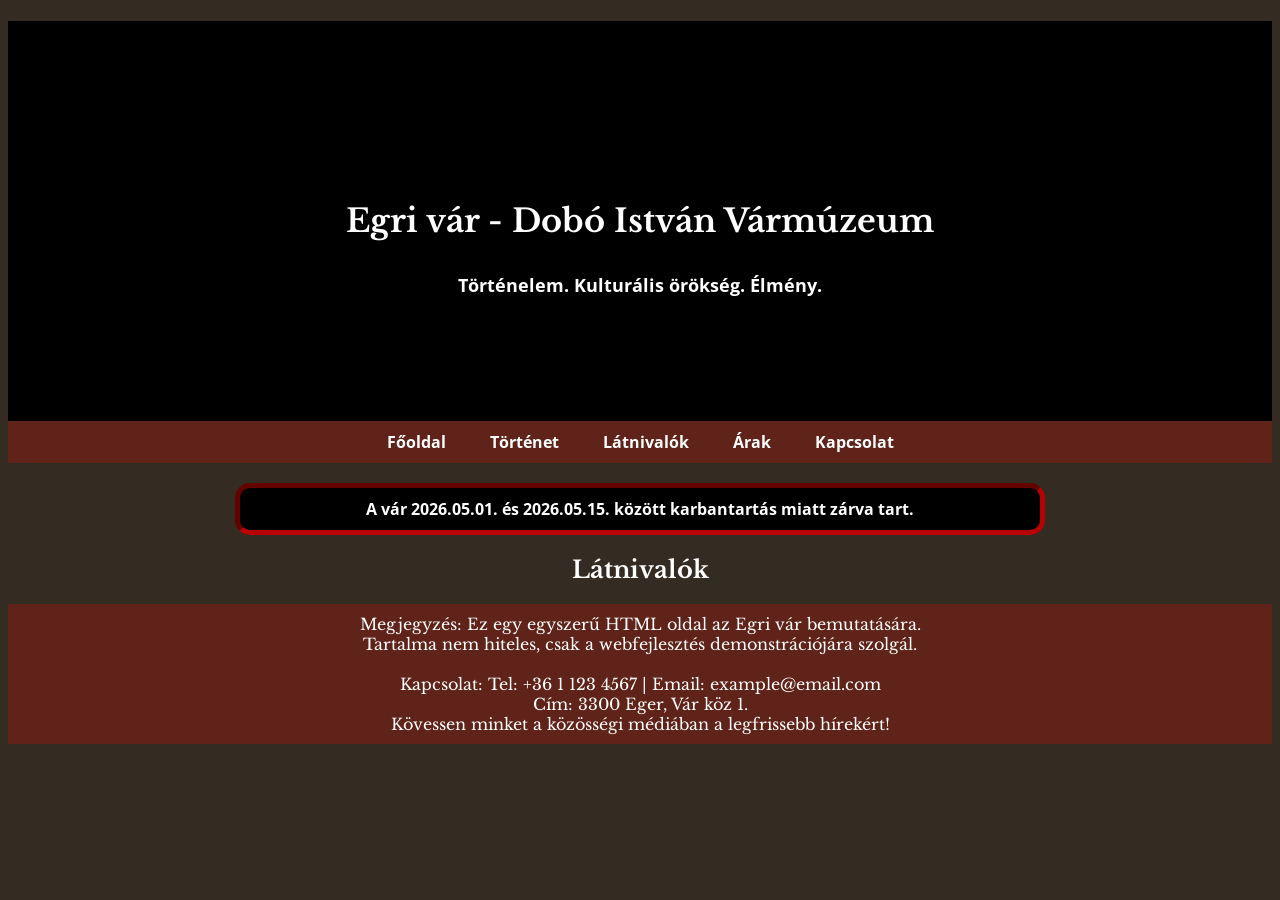
<file: attractions.html>
<!DOCTYPE html>
<html lang="hu">
<head>
    <meta charset="UTF-8">
    <meta name="viewport" content="width=device-width, initial-scale=1.0">
    <title>Egri vár - látnivalók</title>
    <link rel="stylesheet" href="style.css">

    <style>
        @import url('https://fonts.googleapis.com/css2?family=Libre+Baskerville:ital,wght@0,400..700;1,400..700&family=Open+Sans:ital,wght@0,300..800;1,300..800&display=swap');
    </style>
</head>
<body>

    <header>
        <h1 class="t1">Egri vár - Dobó István Vármúzeum</h1>
        <h2 class="t2">Történelem. Kulturális örökség. Élmény.</h2>
    </header>

    <nav>
        <a href="index.html">Főoldal</a>
        <a href="history.html">Történet</a>
        <a href="attractions.html">Látnivalók</a>
        <a href="prices.html">Árak</a>
        <a href="contact.html">Kapcsolat</a>
    </nav>

    <h3 class="disclaimer">A vár 2026.05.01. és 2026.05.15. között karbantartás miatt zárva tart.</h3>
    <h2 class="pagetitle">Látnivalók</h2>

</body>
<footer>
    <h4>Megjegyzés: Ez egy egyszerű HTML oldal az Egri vár bemutatására.<br>Tartalma nem hiteles, csak a webfejlesztés demonstrációjára szolgál.</h4>
    <h4 class="kapcsolat">Kapcsolat: Tel: +36 1 123 4567 | Email: example@email.com<br>Cím: 3300 Eger, Vár köz 1.<br>Kövessen minket a közösségi médiában a legfrissebb hírekért!</h4>
</footer>
</html>
</file>
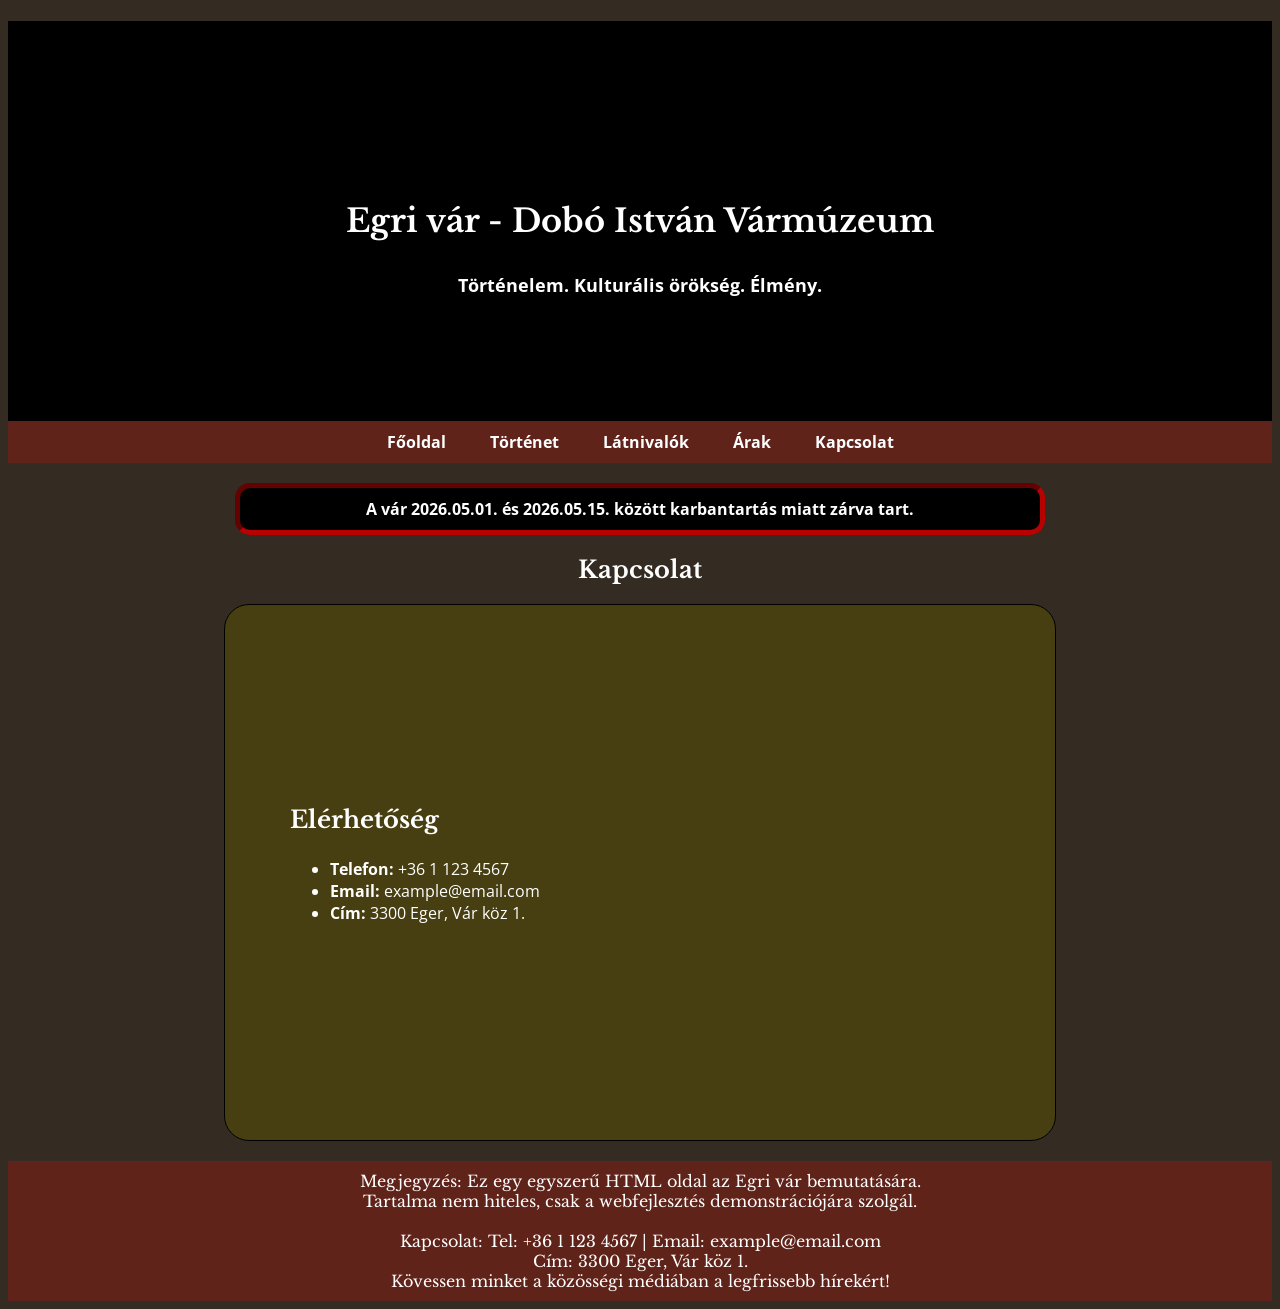
<file: contact.html>
<!DOCTYPE html>
<html lang="hu">
<head>
    <meta charset="UTF-8">
    <meta name="viewport" content="width=device-width, initial-scale=1.0">
    <title>Egri vár - kapcsolat</title>
    <link rel="stylesheet" href="style.css">

    <style>
        @import url('https://fonts.googleapis.com/css2?family=Libre+Baskerville:ital,wght@0,400..700;1,400..700&family=Open+Sans:ital,wght@0,300..800;1,300..800&display=swap');
    </style>
</head>
<body>

    <header>
        <h1 class="t1">Egri vár - Dobó István Vármúzeum</h1>
        <h2 class="t2">Történelem. Kulturális örökség. Élmény.</h2>
    </header>

    <nav>
        <a href="index.html">Főoldal</a>
        <a href="history.html">Történet</a>
        <a href="attractions.html">Látnivalók</a>
        <a href="prices.html">Árak</a>
        <a href="contact.html">Kapcsolat</a>
    </nav>

    <h3 class="disclaimer">A vár 2026.05.01. és 2026.05.15. között karbantartás miatt zárva tart.</h3>
    <h2 class="pagetitle">Kapcsolat</h2>

    <section class="map-section">
        <div class="content-wrapper">
            
            <div class="text-content">
                <h3 class="phonemailcntct">Elérhetőség</h3>
                <ul class="phonemailcntct">
                    <li><strong>Telefon:</strong> +36 1 123 4567</li>
                    <li><strong>Email:</strong> example@email.com</li>
                    <li><strong>Cím:</strong> 3300 Eger, Vár köz 1.</li>
                </ul>
            </div>

            <div class="map-content">
                <iframe 
                    src="https://www.google.com/maps/embed?pb=!1m18!1m12!1m3!1d2674.6569950901808!2d20.378757341245826!3d47.904323851903605!2m3!1f0!2f0!3f0!3m2!1i1024!2i768!4f13.1!3m3!1m2!1s0x47408d97bb903723%3A0x8ebfa8945d085748!2sCastle%20of%20Eger!5e0!3m2!1sen!2shu!4v1778437381568!5m2!1sen!2shu"
                    width="450" 
                    height="450" 
                    style="border:0;" 
                    allowfullscreen="" 
                    loading="lazy" 
                    referrerpolicy="no-referrer-when-downgrade">
                </iframe>
            </div>
        </div>           
    </section>

    
</body>
<footer>
    <h4>Megjegyzés: Ez egy egyszerű HTML oldal az Egri vár bemutatására.<br>Tartalma nem hiteles, csak a webfejlesztés demonstrációjára szolgál.</h4>
    <h4 class="kapcsolat">Kapcsolat: Tel: +36 1 123 4567 | Email: example@email.com<br>Cím: 3300 Eger, Vár köz 1.<br>Kövessen minket a közösségi médiában a legfrissebb hírekért!</h4>
</footer>
</html>
</file>
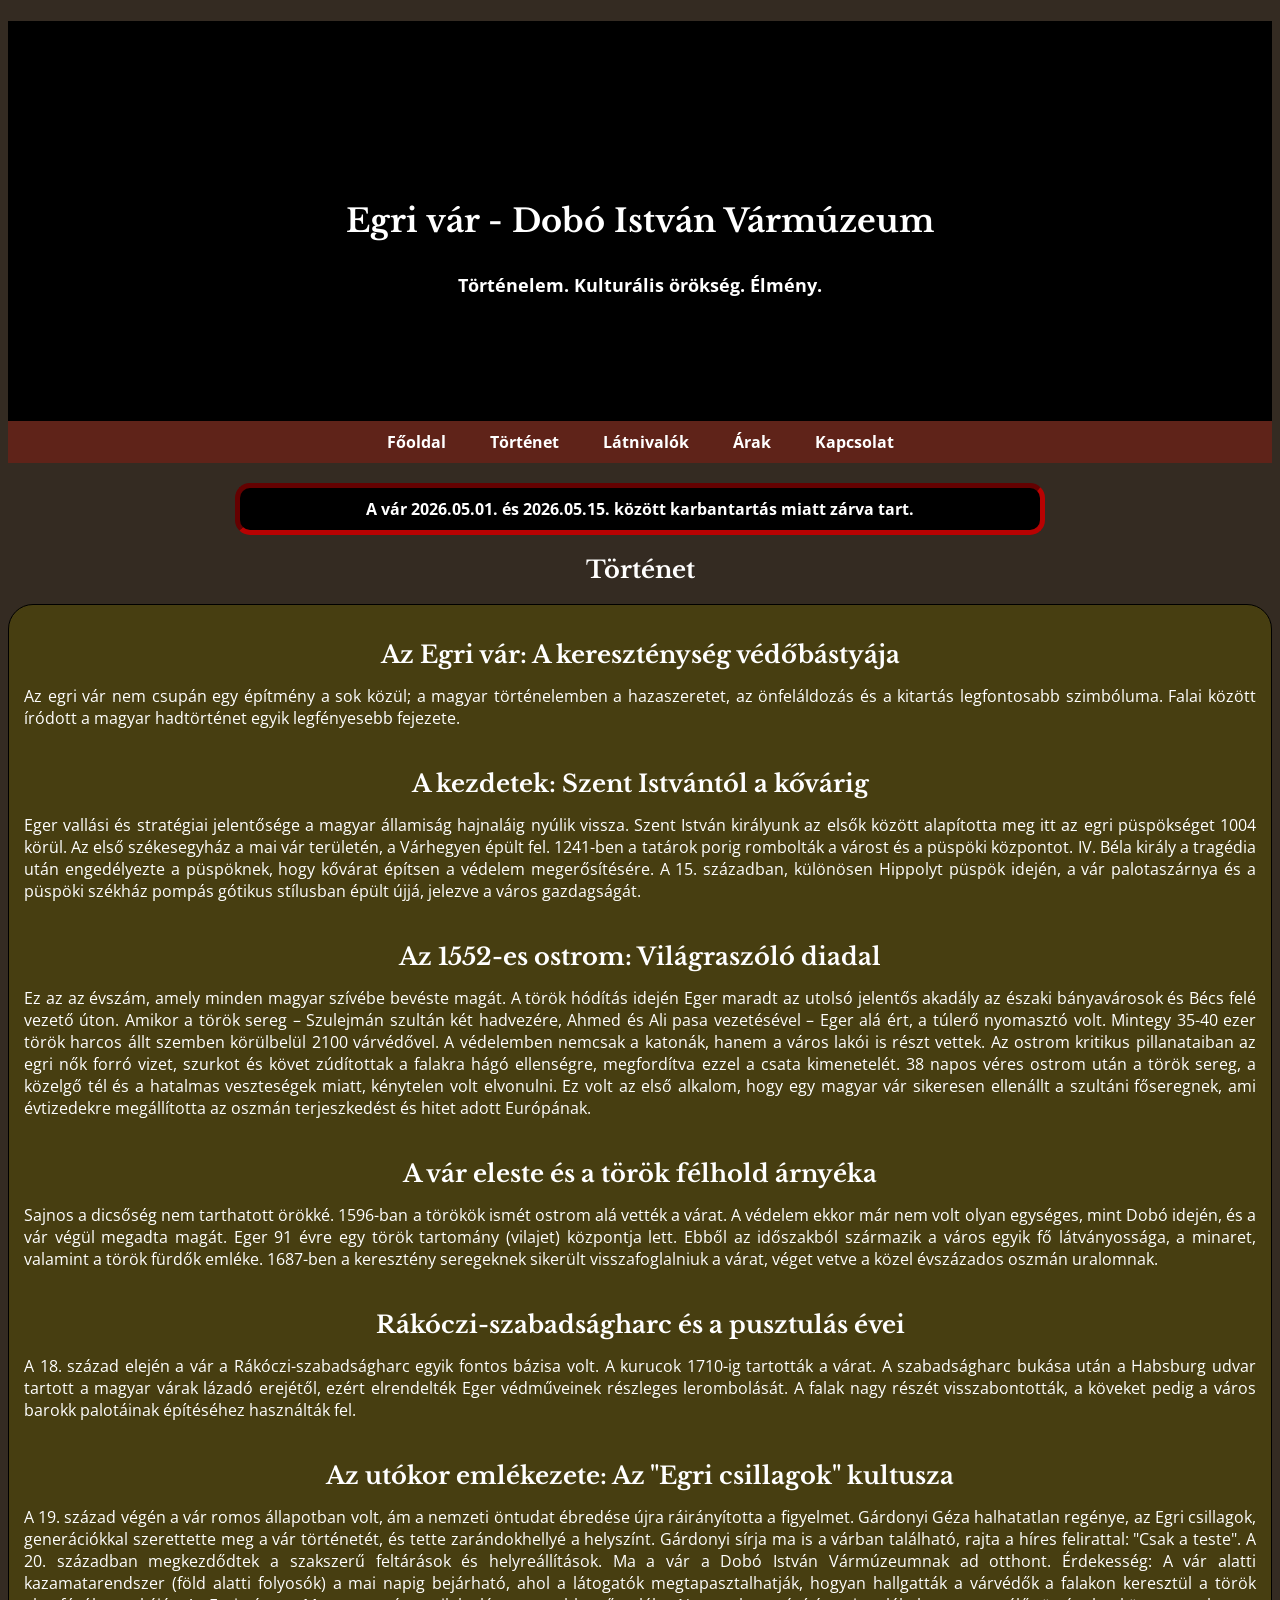
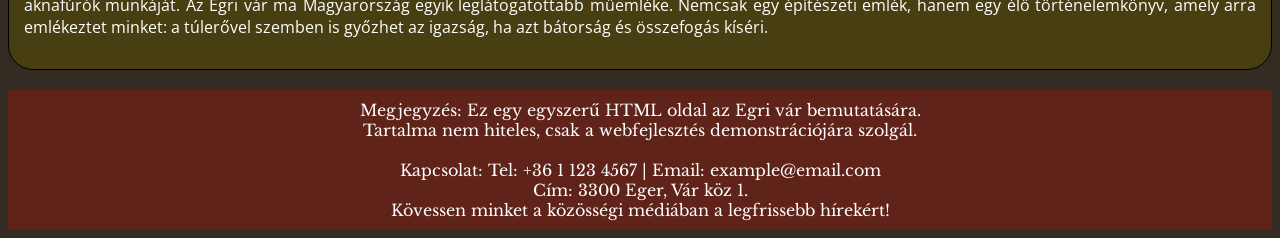
<file: history.html>
<!DOCTYPE html>
<html lang="hu">
<head>
    <meta charset="UTF-8">
    <meta name="viewport" content="width=device-width, initial-scale=1.0">
    <title>Egri vár - történet</title>
    <link rel="stylesheet" href="style.css">

    <style>
        @import url('https://fonts.googleapis.com/css2?family=Libre+Baskerville:ital,wght@0,400..700;1,400..700&family=Open+Sans:ital,wght@0,300..800;1,300..800&display=swap');
    </style>
</head>
<body>

    <header>
        <h1 class="t1">Egri vár - Dobó István Vármúzeum</h1>
        <h2 class="t2">Történelem. Kulturális örökség. Élmény.</h2>
    </header>

    <nav>
        <a href="index.html">Főoldal</a>
        <a href="history.html">Történet</a>
        <a href="attractions.html">Látnivalók</a>
        <a href="prices.html">Árak</a>
        <a href="contact.html">Kapcsolat</a>
    </nav>
    <h3 class="disclaimer">A vár 2026.05.01. és 2026.05.15. között karbantartás miatt zárva tart.</h3>
    <h2 class="pagetitle">Történet</h2>

    <section class="historysection">
        <h2 class="ph2">Az Egri vár: A kereszténység védőbástyája</h2>
        <p>Az egri vár nem csupán egy építmény a sok közül; a magyar történelemben a hazaszeretet, az önfeláldozás és a kitartás legfontosabb szimbóluma. Falai között íródott a magyar hadtörténet egyik legfényesebb fejezete.</p>
        
        <h3 class="ph3">A kezdetek: Szent Istvántól a kővárig</h3>
        <p>Eger vallási és stratégiai jelentősége a magyar államiság hajnaláig nyúlik vissza. Szent István királyunk az elsők között alapította meg itt az egri püspökséget 1004 körül. Az első székesegyház a mai vár területén, a Várhegyen épült fel. 1241-ben a tatárok porig rombolták a várost és a püspöki központot. IV. Béla király a tragédia után engedélyezte a püspöknek, hogy kővárat építsen a védelem megerősítésére. A 15. században, különösen Hippolyt püspök idején, a vár palotaszárnya és a püspöki székház pompás gótikus stílusban épült újjá, jelezve a város gazdagságát.</p>

        <h3 class="ph3">Az 1552-es ostrom: Világraszóló diadal</h3>
        <p>Ez az az évszám, amely minden magyar szívébe bevéste magát. A török hódítás idején Eger maradt az utolsó jelentős akadály az északi bányavárosok és Bécs felé vezető úton. Amikor a török sereg – Szulejmán szultán két hadvezére, Ahmed és Ali pasa vezetésével – Eger alá ért, a túlerő nyomasztó volt. Mintegy 35-40 ezer török harcos állt szemben körülbelül 2100 várvédővel. A védelemben nemcsak a katonák, hanem a város lakói is részt vettek. Az ostrom kritikus pillanataiban az egri nők forró vizet, szurkot és követ zúdítottak a falakra hágó ellenségre, megfordítva ezzel a csata kimenetelét. 38 napos véres ostrom után a török sereg, a közelgő tél és a hatalmas veszteségek miatt, kénytelen volt elvonulni. Ez volt az első alkalom, hogy egy magyar vár sikeresen ellenállt a szultáni főseregnek, ami évtizedekre megállította az oszmán terjeszkedést és hitet adott Európának.</p>
    
        <h3 class="ph3">A vár eleste és a török félhold árnyéka</h3>
        <p>Sajnos a dicsőség nem tarthatott örökké. 1596-ban a törökök ismét ostrom alá vették a várat. A védelem ekkor már nem volt olyan egységes, mint Dobó idején, és a vár végül megadta magát. Eger 91 évre egy török tartomány (vilajet) központja lett. Ebből az időszakból származik a város egyik fő látványossága, a minaret, valamint a török fürdők emléke. 1687-ben a keresztény seregeknek sikerült visszafoglalniuk a várat, véget vetve a közel évszázados oszmán uralomnak.</p>
    
        <h3 class="ph3">Rákóczi-szabadságharc és a pusztulás évei</h3>
        <p>A 18. század elején a vár a Rákóczi-szabadságharc egyik fontos bázisa volt. A kurucok 1710-ig tartották a várat. A szabadságharc bukása után a Habsburg udvar tartott a magyar várak lázadó erejétől, ezért elrendelték Eger védműveinek részleges lerombolását. A falak nagy részét visszabontották, a köveket pedig a város barokk palotáinak építéséhez használták fel.</p>

        <h3 class="ph3">Az utókor emlékezete: Az "Egri csillagok" kultusza</h3>
        <p>A 19. század végén a vár romos állapotban volt, ám a nemzeti öntudat ébredése újra ráirányította a figyelmet. Gárdonyi Géza halhatatlan regénye, az Egri csillagok, generációkkal szerettette meg a vár történetét, és tette zarándokhellyé a helyszínt. Gárdonyi sírja ma is a várban található, rajta a híres felirattal: "Csak a teste". A 20. században megkezdődtek a szakszerű feltárások és helyreállítások. Ma a vár a Dobó István Vármúzeumnak ad otthont. Érdekesség: A vár alatti kazamatarendszer (föld alatti folyosók) a mai napig bejárható, ahol a látogatók megtapasztalhatják, hogyan hallgatták a várvédők a falakon keresztül a török aknafúrók munkáját. Az Egri vár ma Magyarország egyik leglátogatottabb műemléke. Nemcsak egy építészeti emlék, hanem egy élő történelemkönyv, amely arra emlékeztet minket: a túlerővel szemben is győzhet az igazság, ha azt bátorság és összefogás kíséri.</p>
    </section>
    
</body>
<footer>
    <h4>Megjegyzés: Ez egy egyszerű HTML oldal az Egri vár bemutatására.<br>Tartalma nem hiteles, csak a webfejlesztés demonstrációjára szolgál.</h4>
    <h4 class="kapcsolat">Kapcsolat: Tel: +36 1 123 4567 | Email: example@email.com<br>Cím: 3300 Eger, Vár köz 1.<br>Kövessen minket a közösségi médiában a legfrissebb hírekért!</h4>
</footer>
</html>
</file>
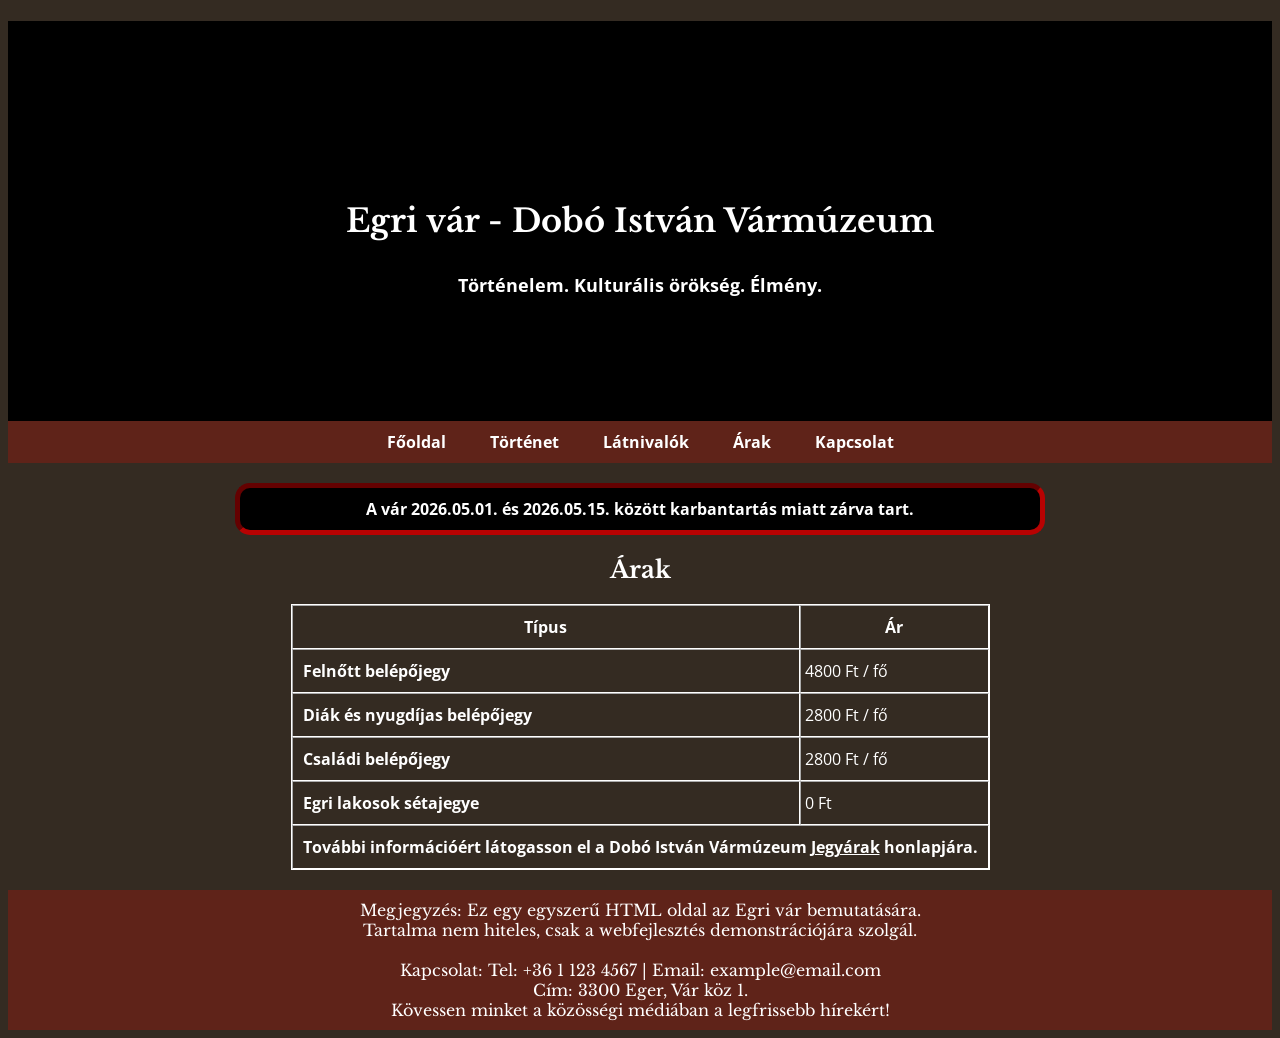
<file: prices.html>
<!DOCTYPE html>
<html lang="hu">
<head>
    <meta charset="UTF-8">
    <meta name="viewport" content="width=device-width, initial-scale=1.0">
    <title>Egri vár - árak</title>
    <link rel="stylesheet" href="style.css">

    <style>
        @import url('https://fonts.googleapis.com/css2?family=Libre+Baskerville:ital,wght@0,400..700;1,400..700&family=Open+Sans:ital,wght@0,300..800;1,300..800&display=swap');
    </style>
</head>
<body>

    <header>
        <h1 class="t1">Egri vár - Dobó István Vármúzeum</h1>
        <h2 class="t2">Történelem. Kulturális örökség. Élmény.</h2>
    </header>

    <nav>
        <a href="index.html">Főoldal</a>
        <a href="history.html">Történet</a>
        <a href="attractions.html">Látnivalók</a>
        <a href="prices.html">Árak</a>
        <a href="contact.html">Kapcsolat</a>
    </nav>

    <h3 class="disclaimer">A vár 2026.05.01. és 2026.05.15. között karbantartás miatt zárva tart.</h3>
    <h2 class="pagetitle">Árak</h2>

    <table border ="1" cellspacing="0" cellpadding="4">
        <thead>
            <tr class="pricestableheader"><th>Típus</th><th>Ár</th></tr>
        </thead>
        <tr><th>Felnőtt belépőjegy</th><td>4800 Ft / fő</td></tr>
        <tr><th>Diák és nyugdíjas belépőjegy</th><td>2800 Ft / fő</td></tr>
        <tr><th>Családi belépőjegy</th><td>2800 Ft / fő</td></tr>
        <tr><th>Egri lakosok sétajegye</th><td>0 Ft</td></tr>
        <tfoot>
            <tr><th colspan="2">További információért látogasson el a Dobó István Vármúzeum <a href="https://www.egrivar.hu/hu/c/teszt-belepojegy-arak-a-dobo-istvan-varmuzeuma" target="_blank">Jegyárak</a> honlapjára.</th></tr>
        </tfoot>
    </table>
</body>
<footer>
    <h4>Megjegyzés: Ez egy egyszerű HTML oldal az Egri vár bemutatására.<br>Tartalma nem hiteles, csak a webfejlesztés demonstrációjára szolgál.</h4>
    <h4 class="kapcsolat">Kapcsolat: Tel: +36 1 123 4567 | Email: example@email.com<br>Cím: 3300 Eger, Vár köz 1.<br>Kövessen minket a közösségi médiában a legfrissebb hírekért!</h4>
</footer>
</html>
</file>
<file: style.css>
body {
    font-family: Open Sans, sans-serif;
    background-color: #342B22;
    color: white;
}

.t1 {
    padding-top: 180px;
    padding-bottom: 10px;
    font-size: 32px;
    font-weight: bold;
    color: #ffffff;
    font-family: 'Libre Baskerville', serif;
}

.t2 {
    padding-top: 0px;

    font-size: 18px;
    color: #ffffff;
}

header {
    text-align: center;
    background-image: url("https://www.eger.hu/public/pic/editor/01bfaca1b354790d48829868bae9134f_1920.JPG");
    background-size: cover;
    background-color: #000000;
    background-position: center;
    height: 400px;
}

nav {
    background-color: #5f2319;
    padding: 10px 0px;
    text-align: center;
    
}

nav a {
    /*link aláhúzását szüntetni meg*/
    text-decoration: none;
    color: #ffffff;
    padding: 0px 20px;
    font-weight: bold;
}

.disclaimer {
    background-color: #000000;
    color: #ffffff;
    text-align: center;
    padding: 10px 0px;
    margin:  20px auto;
    font-size: 16px;
    border: inset 5px rgb(184, 2, 2);
    border-radius: 15px;
    max-width: 800px;
}

.pagetitle {
    color: #ffffff;
    text-align: center;
    font-family: 'Libre Baskerville', serif;
}

section {
    background-color: #473e11;
    border-radius: 25px;
    border: solid 1px #000000;
    color: #ffffff;
    padding: 15px;
    margin: 20px auto;
    max-width: 800px;
}

section h3 {
    font-family: Libre Baskerville, serif;
    font-weight: semi-bold;
    font-size: 24px;
}

section img {
    width: 100%;
    height: 400px;
    object-fit: cover;
    border-radius: 10px;
    border: solid 1px #000000;
}

section h3 {
    margin-top: 0;
}
.moonicon {
    object-fit: contain;
    border: none;
}

footer h4 {
    background-color: #5f2319;
    color: #ffffff;
    text-align: center;
    padding: 10px 0px;
    padding-bottom: 10px;
    font-weight: normal;
    font-family: 'Libre Baskerville', serif;
    margin: 0px
}

.ph2 {
    color: #ffffff;
    text-align: center;
    font-family: 'Libre Baskerville', serif;
    font-weight: semi-bold;
    margin-top: 20px;
    margin-bottom: 10px;
    
    
    
}

.ph3 {
    color: #ffffff;
    text-align: center;
    font-family: 'Libre Baskerville', serif;
    margin-top: 40px;
    margin-bottom: 0px;
    
}

.ph4 {
    color: #ffffff;
    text-align: left;
    font-family: 'Libre Baskerville', serif;
    margin-top: 20px;
    margin-bottom: 0px;
}

p {
    color: #ffffff;
    text-align: justify;
    font-family: 'Open Sans', sans-serif;
}

.historysection {
    max-width: 1500px;
}

a {color: white;}

table {
    text-align: left;
    margin: auto;
    margin-bottom: 20px;
    border: solid 1px #ffffff;
    text-align: left;
    font-weight: 400;
    
}

table thead, tfoot {
    font-weight: bold;
    text-align: center;
}

table th {
    padding: 10px;
    border: solid 30% #ffffff;
    font-style: 200;
}

.content-wrapper {
  display: flex;
  align-items: center; 
  gap: 40px;           
  padding: 50px;
}

.text-content, .map-content {
  flex: 1;             
}

.map-content iframe {
  width: 100%;         
  height: 400px; 
  width: 400px;      
  border-radius: 8px;  
}


@media (max-width: 768px) {
  .content-wrapper {
    flex-direction: column;
    text-align: center;
  }
}
/*
.map-section {
    max-width: 1000px;
    margin-left: auto;
}
*/
</file>
